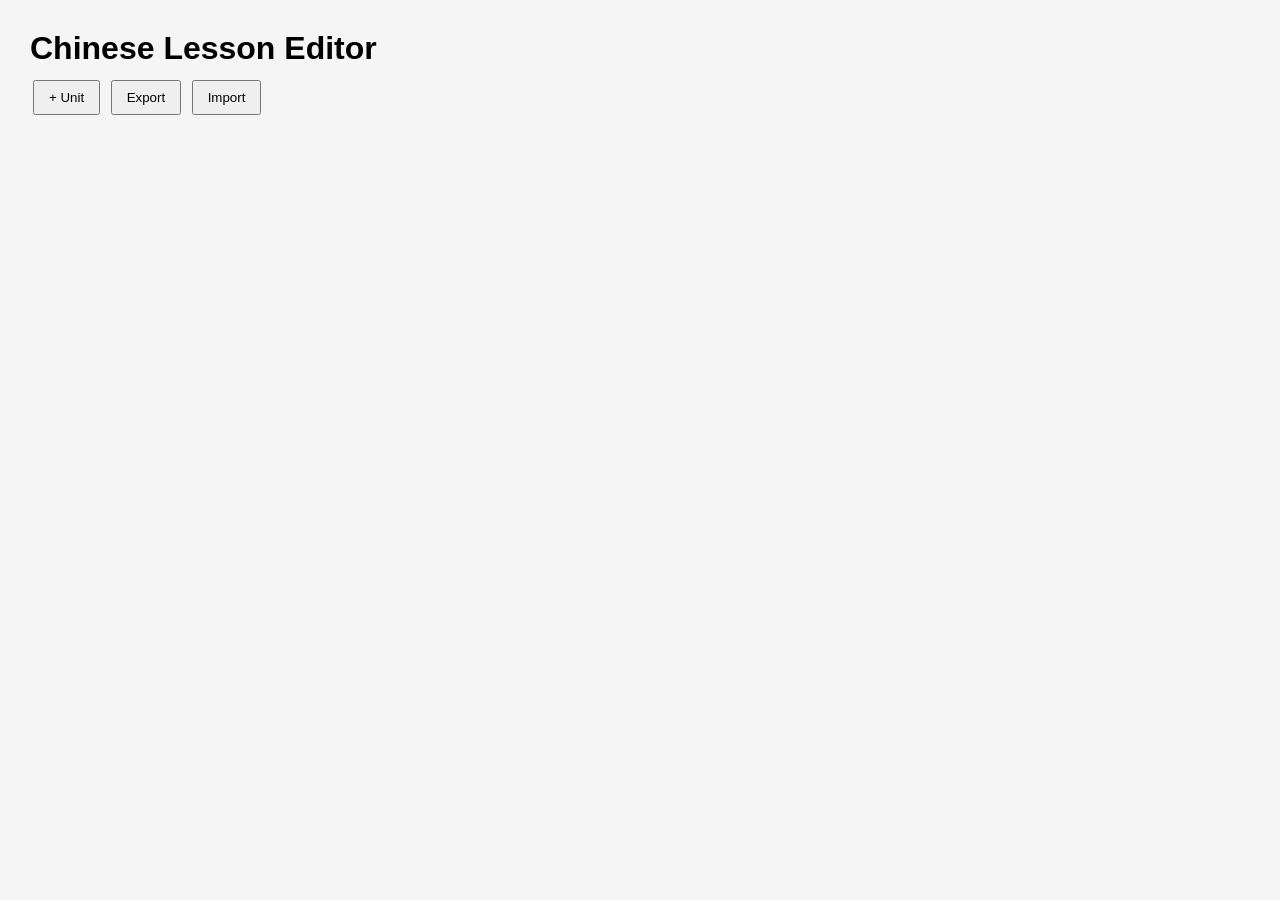
<file: maker.html>
<!DOCTYPE html>
<html lang="en">
<head>
<meta charset="UTF-8">
<title>Chinese Lesson Editor</title>

<style>
body{
    font-family:Arial,Helvetica,sans-serif;
    background:#f5f5f5;
    margin:30px;
}

h1{
    margin-bottom:10px;
}

button{
    padding:8px 14px;
    margin:3px;
    cursor:pointer;
}

input{
    padding:6px;
    margin:4px;
    width:250px;
}

textarea{
    width:100%;
    height:60px;
    margin-top:5px;
}

.card{
    background:white;
    padding:15px;
    margin-top:15px;
    border-radius:8px;
    box-shadow:0 0 6px rgba(0,0,0,.1);
}

.chapter{
    margin-left:25px;
}

.section{
    margin-left:50px;
}

.character{
    margin-left:70px;
    display:flex;
    gap:8px;
    margin-top:6px;
}

.topbar{
    margin-bottom:20px;
}

small{
    color:#777;
}
</style>
</head>
<body>

<h1>Chinese Lesson Editor</h1>

<div class="topbar">
<button onclick="addUnit()">+ Unit</button>

<button onclick="exportJSON()">Export</button>

<button onclick="document.getElementById('importFile').click()">
Import
</button>

<input type="file" id="importFile" hidden>
</div>

<div id="editor"></div>

<script>

let data={
    units:[]
};

const importInput=document.getElementById("importFile");

importInput.addEventListener("change",(e)=>{

const file=e.target.files[0];

if(!file)return;

const reader=new FileReader();

reader.onload=()=>{

data=JSON.parse(reader.result);

render();

}

reader.readAsText(file);

});

function generateId(prefix){
    return prefix+Math.random().toString(36).substring(2,8);
}

function addUnit(){

data.units.push({
id:generateId("u"),
title:"New Unit",
chapters:[]
});

render();

}

function addChapter(unit){

unit.chapters.push({
id:generateId(unit.id+"c"),
title:"New Chapter",
sections:[]
});

render();

}

function addSection(chapter){

chapter.sections.push({

id:generateId(chapter.id+"s"),

title:"Section",

characters:[]

});

render();

}

function addCharacter(section){

section.characters.push({

char:"",
pinyin:"",
meaning:""

});

render();

}

function render(){

const editor=document.getElementById("editor");

editor.innerHTML="";

data.units.forEach(unit=>{

const unitDiv=document.createElement("div");
unitDiv.className="card";

unitDiv.innerHTML=`

<h2>Unit</h2>

<input value="${unit.title}"

oninput="data.units.find(u=>u.id=='${unit.id}').title=this.value">

<br>

<button onclick="addChapter(data.units.find(u=>u.id=='${unit.id}'))">

+ Chapter

</button>

`;

unit.chapters.forEach(chapter=>{

const chap=document.createElement("div");

chap.className="chapter";

chap.innerHTML=`

<hr>

<h3>Chapter</h3>

<input value="${chapter.title}"

oninput="data.units.find(u=>u.id=='${unit.id}').chapters.find(c=>c.id=='${chapter.id}').title=this.value">

<br>

<button onclick="addSection(data.units.find(u=>u.id=='${unit.id}').chapters.find(c=>c.id=='${chapter.id}'))">

+ Section

</button>

`;

chapter.sections.forEach(section=>{

const sec=document.createElement("div");

sec.className="section";

sec.innerHTML=`

<hr>

<h4>Section</h4>

Title<br>

<input value="${section.title}"

oninput="data.units.find(u=>u.id=='${unit.id}')
.chapters.find(c=>c.id=='${chapter.id}')
.sections.find(s=>s.id=='${section.id}')
.title=this.value">

<br>

<button onclick="addCharacter(data.units.find(u=>u.id=='${unit.id}')
.chapters.find(c=>c.id=='${chapter.id}')
.sections.find(s=>s.id=='${section.id}'))">

+ Character

</button>

`;

section.characters.forEach(char=>{

const row=document.createElement("div");

row.className="character";

row.innerHTML=`

<input placeholder="Character"

value="${char.char}"

oninput="arguments[0]">

<input placeholder="Pinyin"

value="${char.pinyin}"

oninput="arguments[0]">

<input placeholder="Meaning"

value="${char.meaning}"

oninput="arguments[0]">

`;

const inputs=row.querySelectorAll("input");

inputs[0].oninput=e=>char.char=e.target.value;
inputs[1].oninput=e=>char.pinyin=e.target.value;
inputs[2].oninput=e=>char.meaning=e.target.value;

sec.appendChild(row);

});

chap.appendChild(sec);

});

unitDiv.appendChild(chap);

});

editor.appendChild(unitDiv);

});

}

function exportJSON(){

const blob=new Blob(
[
JSON.stringify(data,null,2)
],
{
type:"application/json"
});

const a=document.createElement("a");

a.href=URL.createObjectURL(blob);

a.download="data.json";

a.click();

}

render();

</script>

</body>
</html>
<!--YC-->
</file>
